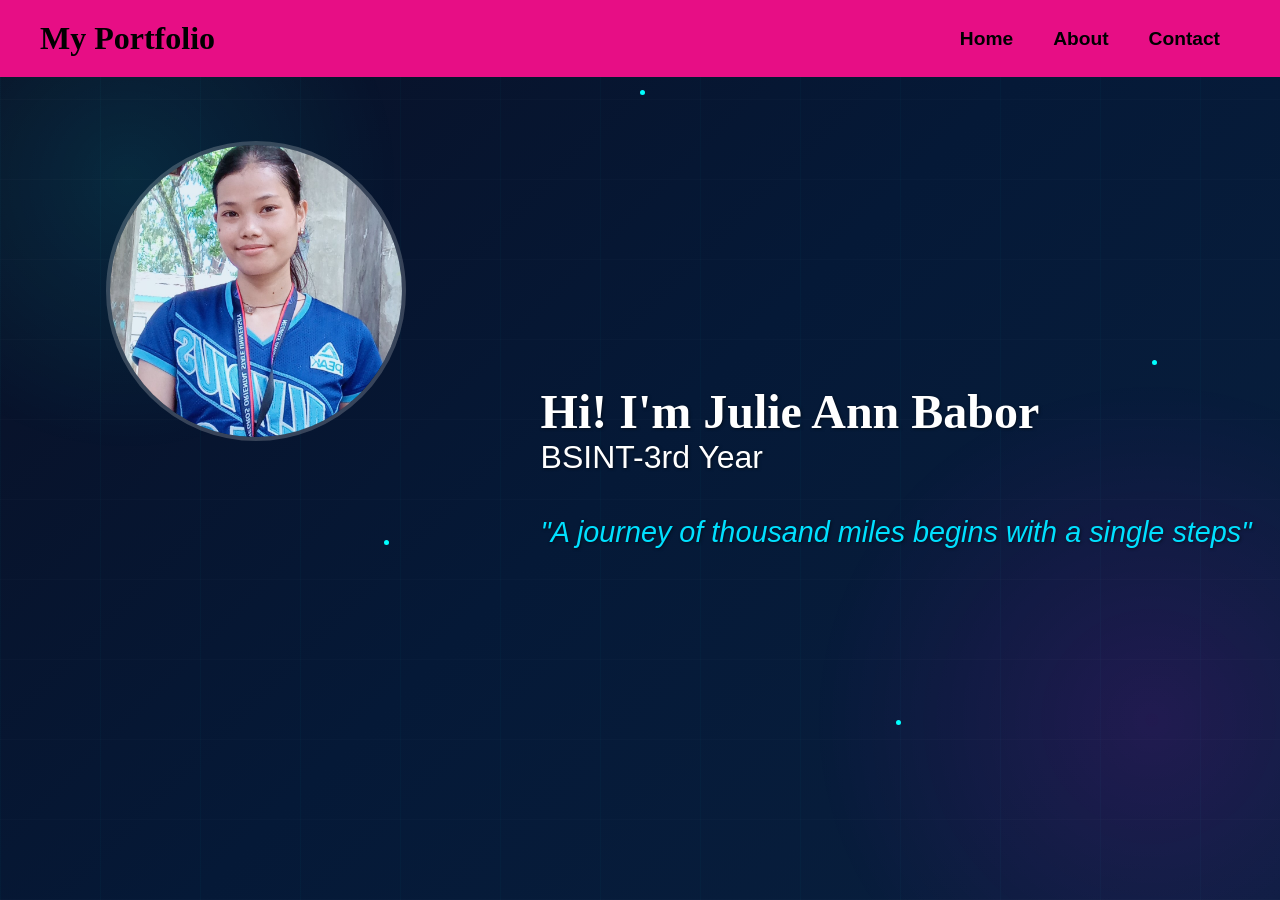
<file: index.html>
<!DOCTYPE html>
<html lang="en">
<head>
  <meta charset="UTF-8">
  <meta name="viewport" content="width=device-width, initial-scale=1.0">
  <title>My Portfolio</title>
  <link rel="stylesheet" href="style.css">
</head>
<body>
<div class="circuit-overlay"></div>
<div class="particle"></div>
<div class="particle"></div>
<div class="particle"></div>
<div class="particle"></div>
<div class="particle"></div>
</body>

  

  <div class="grid-container">

    <div class="navbar">
      <div id="logo">My Portfolio</div>
      <ul>
        
        <li><a href="#">Home</a></li>
        <li><a href="#">About</a></li>
        <li><a href="#">Contact</a></li>
      </ul>
    </div>

    <div class="image-section">
      <img src="julieann.jpg" alt="">
    </div>

   <div class="text-section">
  <ul>
    <li>Hi! I'm Julie Ann Babor</li>
    <li>BSINT-3rd Year</li>
  </ul>
  <p>"A journey of thousand miles begins with a single steps"</p>
</div>


    <div class="footer"></div>
  </div>

</body>
</html>
</file>
<file: style.css>
* {
  margin: 0;
  padding: 0;
  box-sizing: border-box;
}
body {
  position: relative;
  overflow-x: hidden;
  background: linear-gradient(135deg, #0a0f24, #051937, #09203f);
  color: black;
  font-family: Arial, sans-serif;
  min-height: 100vh;
}

.circuit-overlay {
  position: fixed;
  top: 0;
  left: 0;
  width: 100%;
  height: 100%;
  background-image: 
    radial-gradient(circle at 10% 20%, rgba(0,255,255,0.1) 0%, transparent 20%),
    radial-gradient(circle at 90% 80%, rgba(255,0,255,0.1) 0%, transparent 25%),
    repeating-linear-gradient(90deg, rgba(0,255,255,0.05) 0px, transparent 1px, transparent 100px),
    repeating-linear-gradient(0deg, rgba(255,255,255,0.03) 0px, transparent 1px, transparent 80px);
  z-index: -2;
  animation: moveBackground 60s linear infinite;
}

@keyframes moveBackground {
  from { background-position: 0 0, 0 0, 0 0, 0 0; }
  to { background-position: 1000px 1000px, -1000px -1000px, 100px 200px, -200px -100px; }
}

.particle {
  position: fixed;
  width: 5px;
  height: 5px;
  background-color: cyan;
  border-radius: 50%;
  animation: float 10s infinite ease-in-out;
  z-index: -1;
}

.particle:nth-child(1) { top: 20%; left: 10%; animation-delay: 0s; }
.particle:nth-child(2) { top: 60%; left: 30%; animation-delay: 2s; }
.particle:nth-child(3) { top: 80%; left: 70%; animation-delay: 4s; }
.particle:nth-child(4) { top: 40%; left: 90%; animation-delay: 6s; }
.particle:nth-child(5) { top: 10%; left: 50%; animation-delay: 8s; }

@keyframes float {
  0%, 100% { transform: translateY(0); opacity: 1; }
  50% { transform: translateY(-20px); opacity: 0.5; }
}
.grid-container {
  display: grid;
  grid-template-columns: repeat(10, 1fr);
  grid-template-rows: auto 2fr auto;
  min-height: 100vh;
  width: 100%;
}
.navbar {
  grid-column: 1/11;
  padding: 20px 40px;
  background-color: #e70e85;
  color: black;
  display: flex;
  justify-content: space-between;
  align-items: center;
  flex-wrap: wrap;
}

.navbar #logo {
  font-size: 2rem;
  font-weight: 900;
  font-family: 'Georgia', serif;
  color: black;
}

.navbar ul {
  list-style: none;
  display: flex;
  flex-direction: row;
  gap: 40px;
  margin-right: 20px;
  flex-wrap: wrap;
  margin-left: auto;  /* ✅ Added: Pushes the menu to the right side */
}

.navbar a {
  font-size: 1.2rem;
  font-weight: 700;
  text-decoration: none;
  color: black;
  transition: color 0.3s ease;
}

.navbar a:hover {
  color: rgb(35, 39, 245);
}
.image-section {
  grid-column: 1/5;
  text-align: center;
  padding: 4rem 0 0 0;
}

.image-section img {
  width: 300px;
  height: 300px;
  border-radius: 50%;
  object-fit: cover;
  transition: transform 1s ease;
  border: 4px solid rgba(255,255,255,0.2);
}

.image-section img:hover {
  transform: rotate(360deg);
}

.image-section img:active {
  transform: scale(2.1) rotate(360deg);
}
.text-section {
  grid-column: 5/11;
  display: grid;
  place-content: center;
  color: white;
  text-shadow: 1px 1px 3px rgba(0,0,0,0.5);
  padding: 20px;
}

.text-section ul {
  list-style: none;
  flex-direction: column;
}

.text-section li:nth-child(1) {
  font-family: 'Georgia', serif;
  font-size: 3rem;
  font-weight: bold;
}

.text-section li:nth-child(2) {
  font-family: sans-serif;
  font-size: 2rem;
}

.text-section p {
  margin-top: 40px;
  font-style: italic;
  font-size: 1.8rem;
  color: #00e0ff;
}
.footer {
  grid-column: 1/11;
  height: 5vh;
}
    
.menu-icon {
  display: none;
  font-size: 2rem;
  cursor: pointer;
  user-select: none;
}


@media screen and (max-width: 900px) {
  .menu-icon {
    display: block;
  }

  .navbar ul {
    display: none;
    flex-direction: column;
    background-color: #e70e85;
    width: 100%;
    text-align: center;
    position: absolute;
    top: 70px;
    left: 0;
    padding: 20px 0;
    border-top: 2px solid black;
  }

  .navbar ul.show {
    display: flex;
  }
}

@media screen and (max-width: 900px) {
  .navbar {
    flex-direction: column;
    align-items: center;
  }

  .navbar ul {
    gap: 15px;
    margin-top: 10px;
  }

  .image-section {
    grid-column: 1/11;
    padding-top: 20px;
  }

  .image-section img {
    width: 230px;
    height: 230px;
  }

  .text-section {
    grid-column: 1/11;
    text-align: center;
  }

  .text-section li:nth-child(1) {
    font-size: 1.8rem;
  }

  .text-section li:nth-child(2) {
    font-size: 1.2rem;
  }

  .text-section p {
    font-size: 1.2rem;
  }
}

@media screen and (max-width: 600px) {
  .navbar #logo {
    font-size: 1.5rem;
  }

  .navbar a {
    font-size: 1rem;
  }

  .text-section li:nth-child(1) {
    font-size: 1.5rem;
  }

  .text-section li:nth-child(2) {
    font-size: 1rem;
  }

  .text-section p {
    font-size: 1rem;
  }
}
</file>
